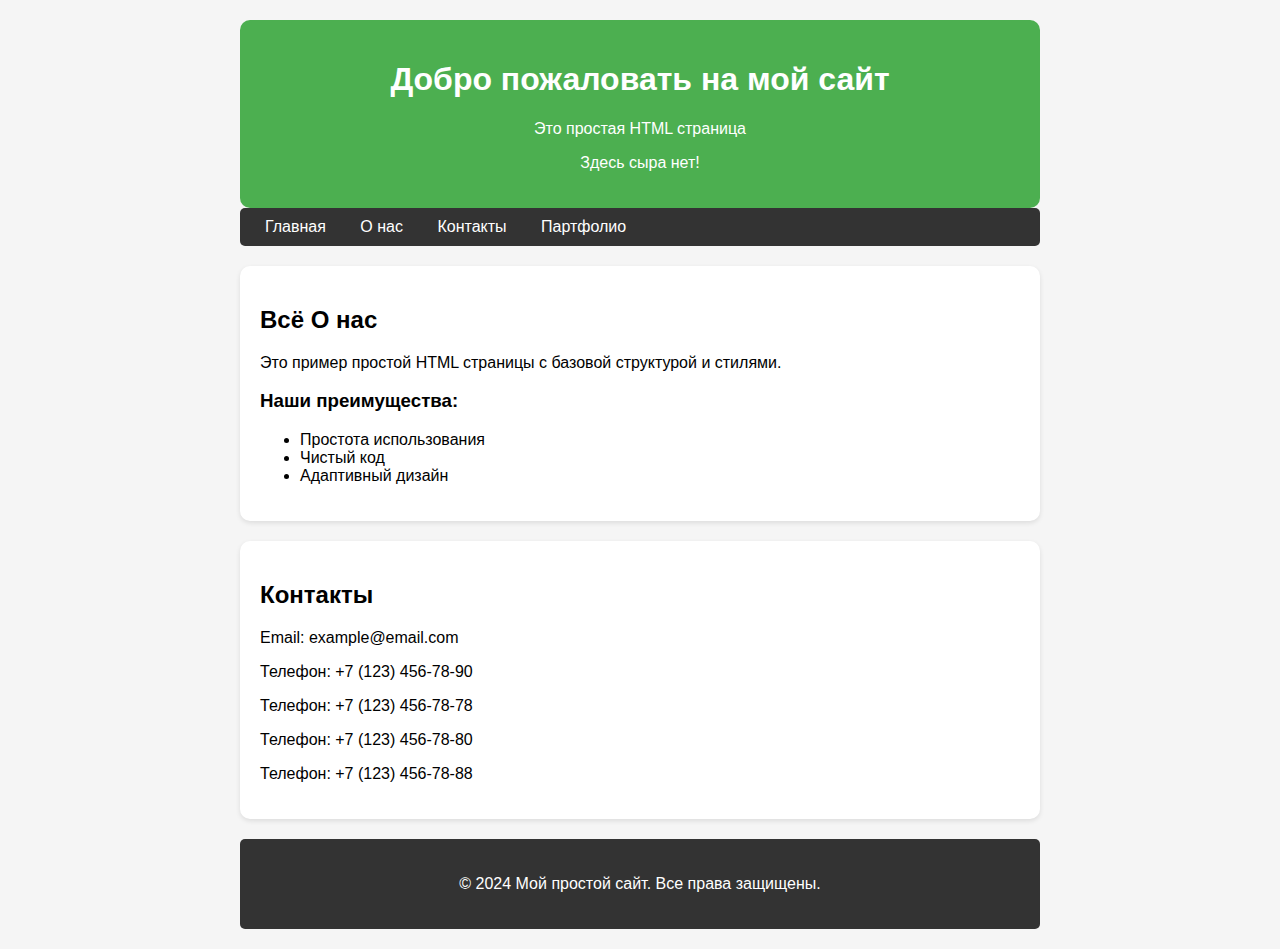
<file: index.html>
<!DOCTYPE html>
<html lang="ru">
<head>
    <meta charset="UTF-8">
    <meta name="viewport" content="width=device-width, initial-scale=1.0">
    <title>Моя первая страница</title>
    <style>
        body {
            font-family: Arial, sans-serif;
            max-width: 800px;
            margin: 0 auto;
            padding: 20px;
            background-color: #f5f5f5;
        }
        header {
            background-color: #4CAF50;
            color: white;
            padding: 20px;
            text-align: center;
            border-radius: 10px;
        }
        nav {
            background-color: #333;
            padding: 10px;
            border-radius: 5px;
        }
        nav a {
            color: white;
            text-decoration: none;
            margin: 0 15px;
        }
        section {
            background-color: white;
            padding: 20px;
            margin: 20px 0;
            border-radius: 10px;
            box-shadow: 0 2px 5px rgba(0,0,0,0.1);
        }
        footer {
            text-align: center;
            padding: 20px;
            background-color: #333;
            color: white;
            border-radius: 5px;
        }
    </style>
</head>
<body>
    <header>
        <h1>Добро пожаловать на мой сайт</h1>
        <p>Это простая HTML страница</p>
        <p>Здесь сыра нет!</p>
    </header>

    <nav>
        <a href="#home">Главная</a>
        <a href="#about">О нас</a>
        <a href="#contact">Контакты</a>
        <a href="#partfolio">Партфолио</a>
    </nav>

    <section>
        <h2>Всё О нас</h2>
        <p>Это пример простой HTML страницы с базовой структурой и стилями.</p>
        <h3>Наши преимущества:</h3>
        <ul>
            <li>Простота использования</li>
            <li>Чистый код</li>
            <li>Адаптивный дизайн</li>
        </ul>
    </section>

    <section>
        <h2>Контакты</h2>
        <p>Email: example@email.com</p>
        <p>Телефон: +7 (123) 456-78-90</p>
        <p>Телефон: +7 (123) 456-78-78</p>
        <p>Телефон: +7 (123) 456-78-80</p>
        <p>Телефон: +7 (123) 456-78-88</p>
    </section>

    <footer>
        <p>&copy; 2024 Мой простой сайт. Все права защищены.</p>
    </footer>
</body>
</html>
</file>
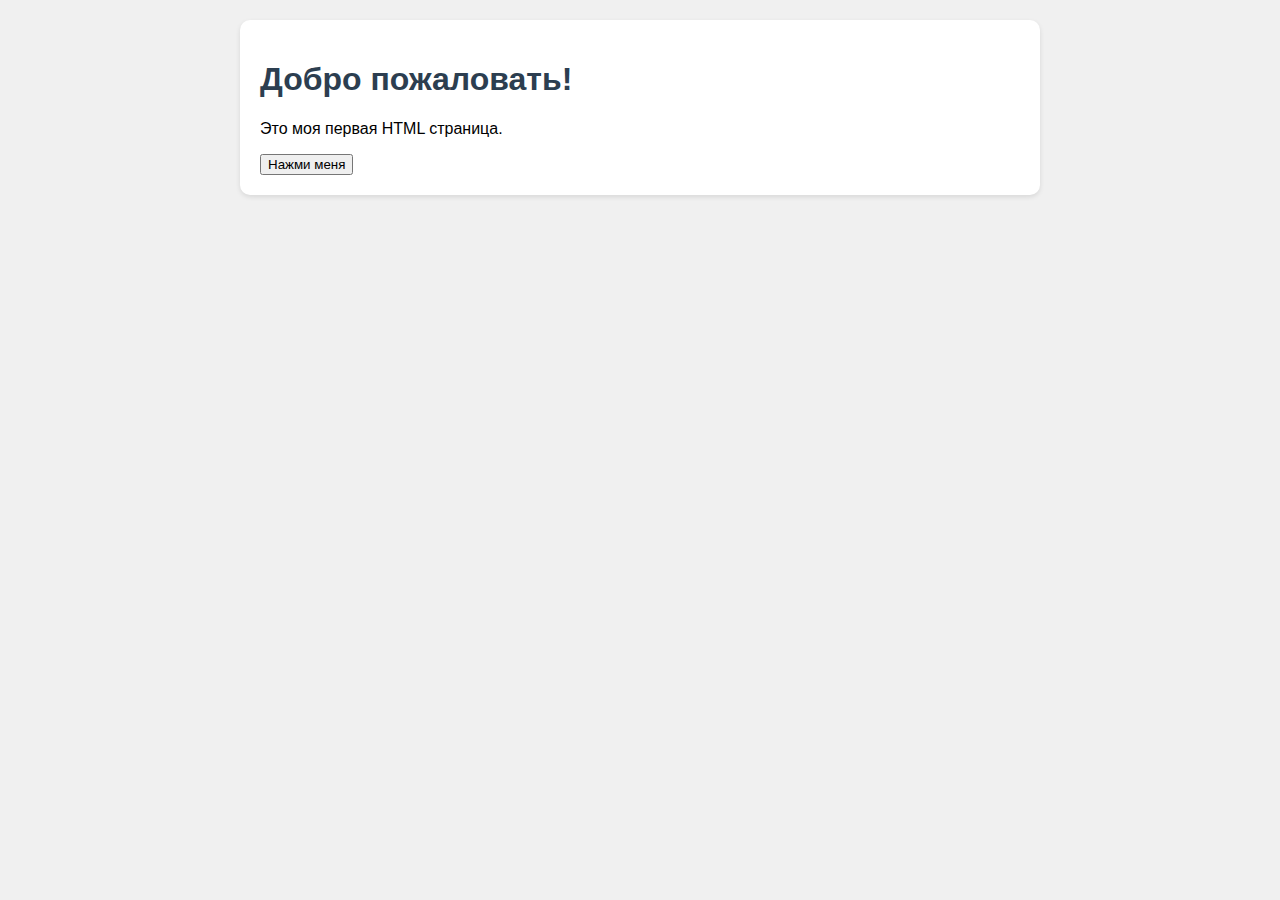
<file: test.html>
<!DOCTYPE html>
<html lang="ru">
<head>
    <meta charset="UTF-8">
    <meta name="viewport" content="width=device-width, initial-scale=1.0">
    <title>Моя первая страница</title>
    <style>
        body {
            font-family: Arial, sans-serif;
            max-width: 800px;
            margin: 0 auto;
            padding: 20px;
            background-color: #f0f0f0;
        }
        h1 {
            color: #2c3e50;
        }
        .container {
            background: white;
            padding: 20px;
            border-radius: 10px;
            box-shadow: 0 2px 5px rgba(0,0,0,0.1);
        }
    </style>
</head>
<body>
    <div class="container">
        <h1>Добро пожаловать!</h1>
        <p>Это моя первая HTML страница.</p>
        <button onclick="showMessage()">Нажми меня</button>
    </div>

    <script>
        function showMessage() {
            alert('Привет, мир!');
        }
    </script>
</body>
</html>
</file>
